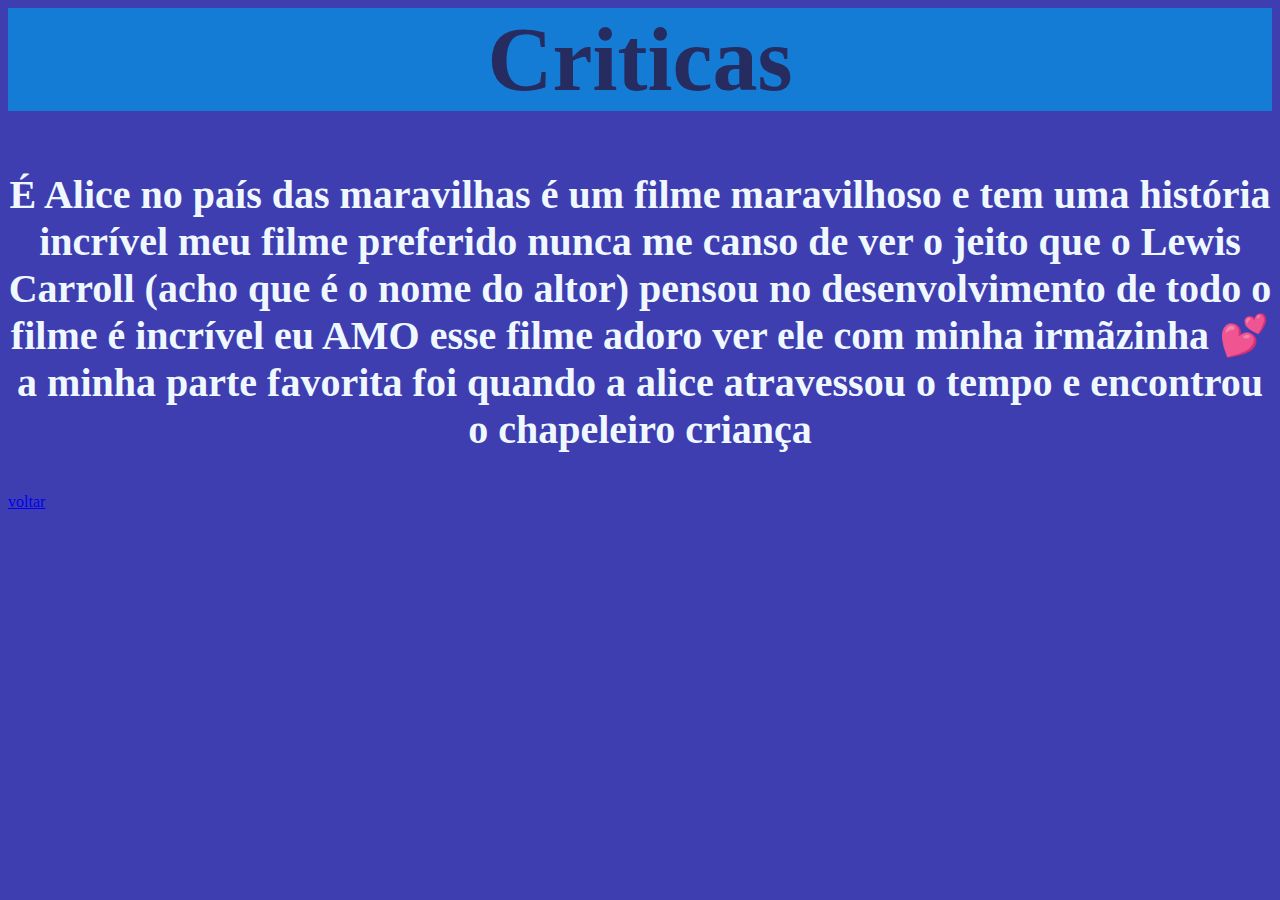
<file: index2.html>
<html lang="en">
<head>
 <meta charset="UTF-8">
 <meta name="viewport" content="width=device-width, initial-scale=1.0">
 <title>Criticas</title>
 <title>Criticas</title>
 <link rel="stylesheet" href="style.css">
</head>
<body>
 <header>
<h1>
 Criticas
</h1>
 </header>


<p>
É Alice no país das maravilhas é um filme maravilhoso e tem uma história incrível meu filme preferido nunca me canso de ver o jeito que o Lewis Carroll (acho que é o nome do altor) pensou no desenvolvimento de todo o filme é incrível eu AMO esse filme adoro ver ele com minha irmãzinha 💕 a minha parte favorita foi quando a alice atravessou o tempo e encontrou o chapeleiro criança
</p>
<a href="index.html">voltar</a>
</file>
<file: style.css>
body{
background-color: rgb(62, 62, 177);
}
header{
background-color: rgb(21, 124, 214);
}
h1{
font-size: 90px;
text-align: center;
font-family: Georgia, 'Times New Roman', Times, serif;
color: rgb(38, 43, 96);
}
img{
width: 900px;
height: 400px;
margin-left: 400px;
}
p{
color: aliceblue;
text-align: center;
font-weight: 900;
font-size: 40px;
}
</file>
